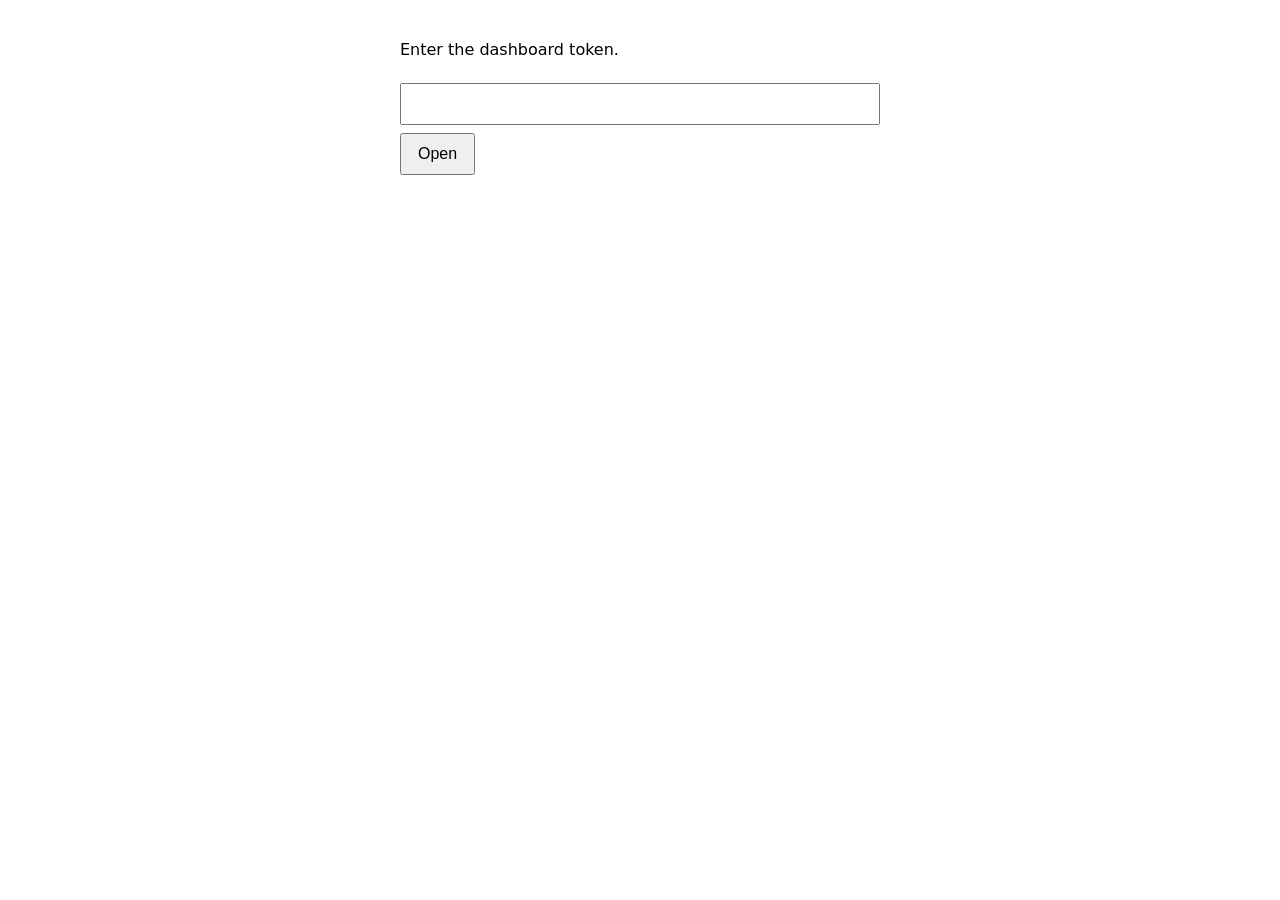
<file: status/index.html>
<!DOCTYPE html>
<html lang="en">
<head>
<meta charset="utf-8">
<meta name="viewport" content="width=device-width, initial-scale=1">
<meta name="robots" content="noindex, nofollow">
<meta name="referrer" content="no-referrer">
<title>Status</title>
<style>
  html, body { margin: 0; height: 100%; background: #fff; font-family: system-ui, sans-serif; }
  iframe { border: 0; width: 100%; height: 100%; display: none; }
  #msg { padding: 24px 16px; max-width: 480px; margin: 0 auto; }
  input { width: 100%; box-sizing: border-box; padding: 10px; font-size: 16px; margin: 8px 0; }
  button { padding: 10px 16px; font-size: 16px; }
  @media (prefers-color-scheme: dark) { html, body { background: #111; color: #ddd; } }
</style>
</head>
<body>
<div id="msg">Loading…</div>
<iframe id="f" title="Status dashboard"></iframe>
<script>
// The token lives only in this browser: it arrives once in the URL fragment (#token, never sent to any server)
// and is kept in localStorage. host.txt holds the current cloudflared address, useless without the token.
(function () {
  var KEY = "status-token", msg = document.getElementById("msg"), f = document.getElementById("f");
  function get() { try { return localStorage.getItem(KEY); } catch (e) { return null; } }
  function set(t) { try { localStorage.setItem(KEY, t); } catch (e) {} }
  var t = location.hash.slice(1);
  if (t) { set(t); history.replaceState(null, "", location.pathname); } else { t = get(); }
  if (!t) {
    msg.innerHTML = '<p>Enter the dashboard token.</p><input id="t" type="password" autocomplete="off">' +
      '<button id="b">Open</button>';
    document.getElementById("b").onclick = function () {
      var v = document.getElementById("t").value.trim();
      if (v) { set(v); location.reload(); }
    };
    return;
  }
  fetch("host.txt?" + Date.now(), { cache: "no-store" }).then(function (r) { return r.text(); }).then(function (h) {
    h = h.trim();
    if (!/^https:\/\/[a-z0-9-]+\.trycloudflare\.com$/.test(h)) throw new Error("bad host");
    f.src = h + "/" + encodeURIComponent(t) + "/";
    f.style.display = "block";
    msg.style.display = "none";
  }).catch(function () { msg.textContent = "Dashboard address not available."; });
})();
</script>
</body>
</html>
</file>
